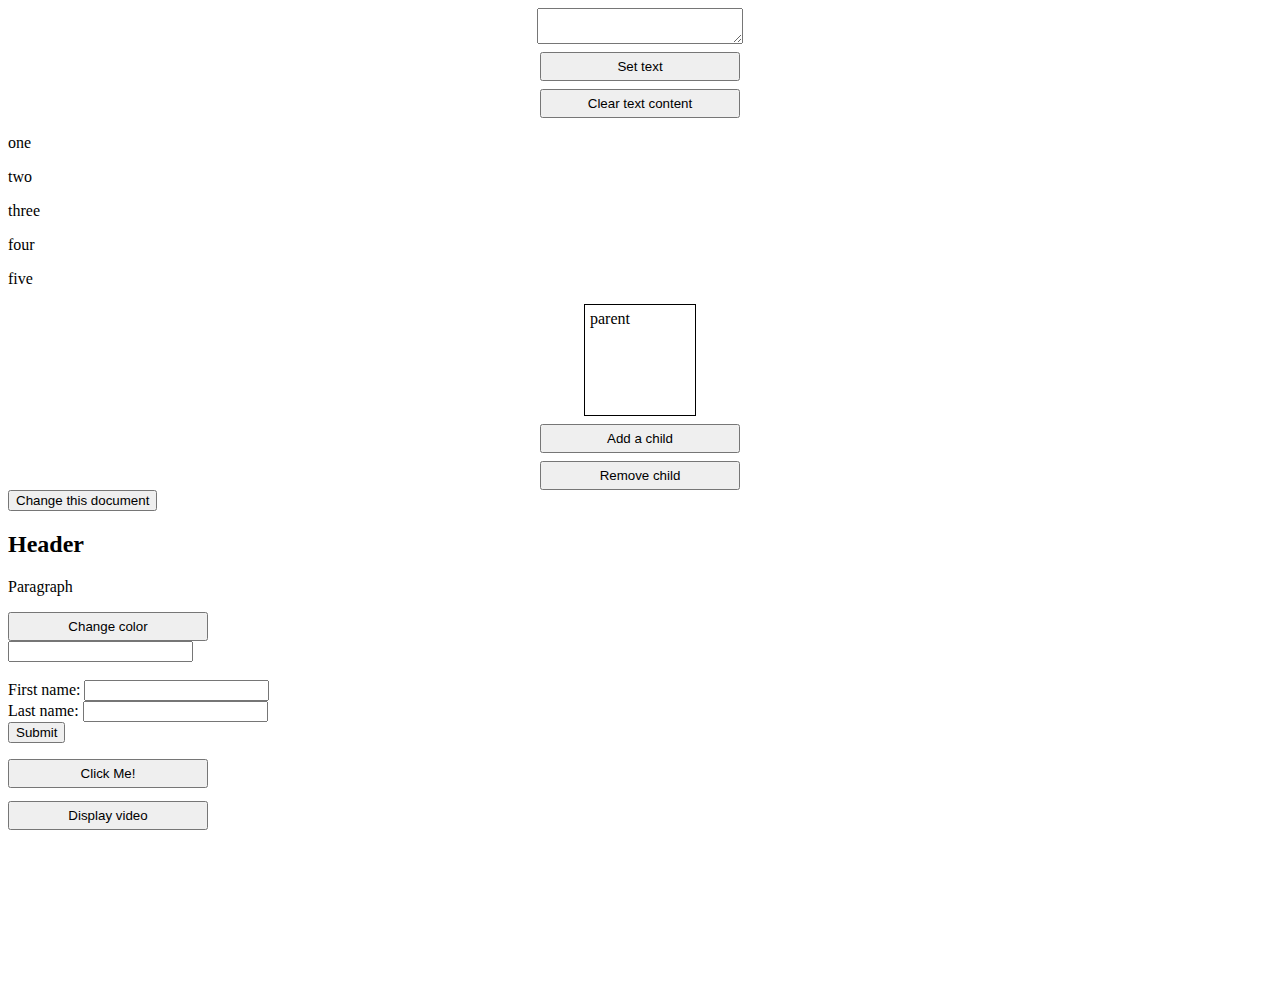
<file: index.html>
<!DOCTYPE html>
<html lang="en">
  <head>
    <meta charset="UTF-8" />
    <meta http-equiv="X-UA-Compatible" content="IE=edge" />
    <meta name="viewport" content="width=device-width, initial-scale=1.0" />
    <link rel="stylesheet" href="style.css" />
    <title>DOM</title>
  </head>
  <body>
    <div class="container">
      <textarea class="story"></textarea>
      <button id="set-text" type="button">Set text</button>
      <button id="clear-text" type="button">Clear text content</button>
    </div>
    <p>one</p>
    <p>two</p>
    <p>three</p>
    <p>four</p>
    <p>five</p>

    <div class="container">
      <div class="parent">parent</div>
      <button id="add-child" type="button">Add a child</button>
      <button id="remove-child" type="button">Remove child</button>
    </div>

    <div>
      <input type="button" value="Change this document" onclick="change()" />
      <h2>Header</h2>
      <p>Paragraph</p>
    </div>
    <div>
      <button class="btn">Change color</button>
    </div>

    <div>
      <input type="text" id="textBox" />
      <div id="output"></div>
    </div>
    <br />
    <section>
      <form>
        <div>
          <label for="fname">First name: </label>
          <input type="text" id="fname" />
        </div>
        <div>
          <label for="lname">Last name: </label>
          <input type="text" id="lname" />
        </div>
        <div>
          <input type="submit" id="submit" />
        </div>
      </form>
      <p class="formPara"></p>

      <div id="parentContainer">
        <button id="btnChild">Click Me!</button>
      </div>
      <pre id="preOutput"></pre>
    </section>

    <button id="videoBtn">Display video</button>
    <div class="hidden">
      <video class="video">
        <source
          src="https://interactive-examples.mdn.mozilla.net/media/cc0-videos/flower.webm"
          type="video/webm"
        />
        <p>
          Your browser doesn't support HTML video. Here is a
          <a href="rabbit320.mp4">link to the video</a> instead.
        </p>
      </video>
    </div>
    <script src="dom.js"></script>
  </body>
</html>
</file>
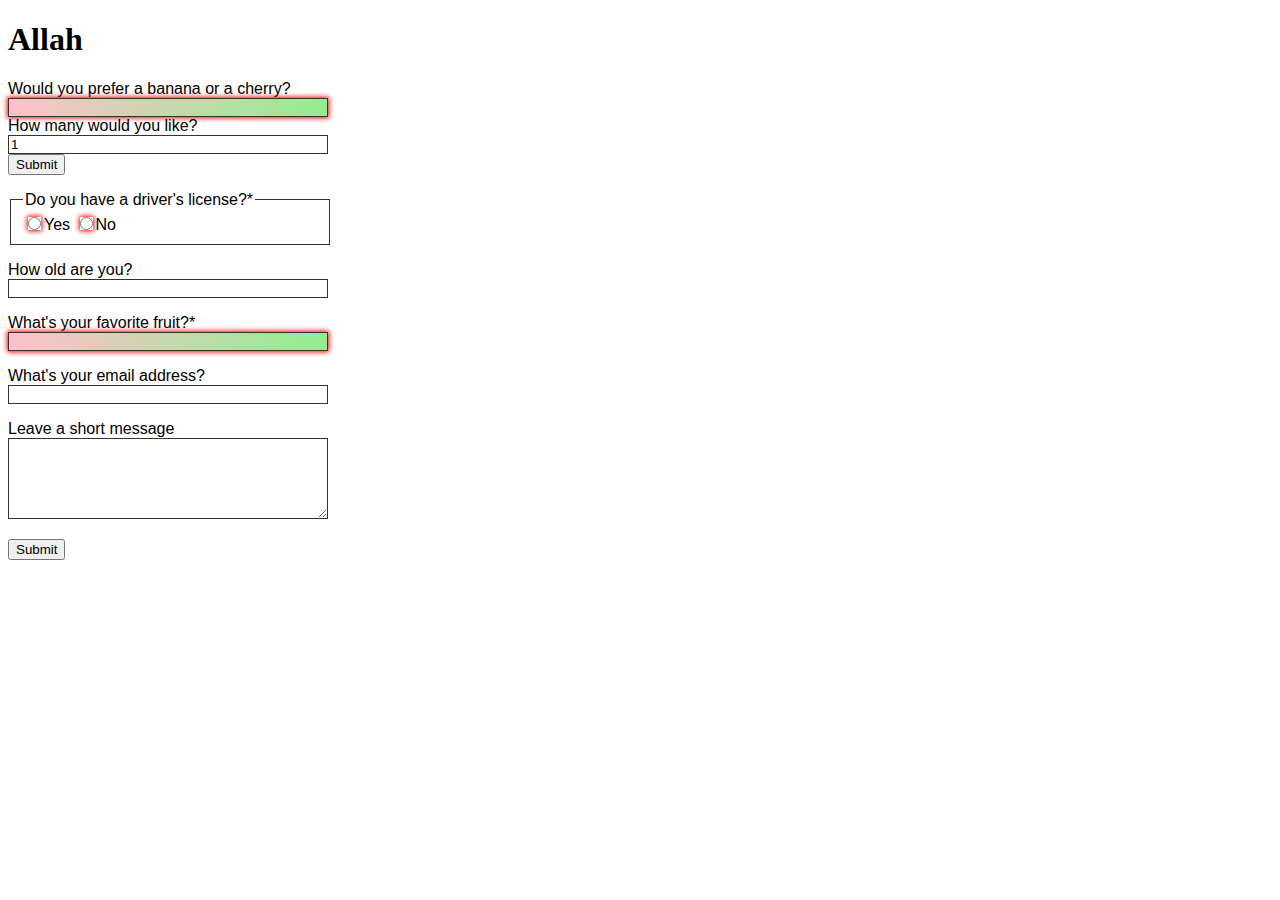
<file: form.html>
<!DOCTYPE html>
<html lang="en">
  <head>
    <meta charset="UTF-8" />
    <meta http-equiv="X-UA-Compatible" content="IE=edge" />
    <meta name="viewport" content="width=device-width, initial-scale=1.0" />
    <link rel="stylesheet" href="form.css" />
    <title>Form Validation</title>
  </head>
  <body>
    <h1>Allah</h1>
    <form>
      <div>
        <label for="choose">Would you prefer a banana or a cherry?</label>
        <input
          type="text"
          id="choose"
          name="i-like"
          required
          minlength="6"
          maxlength="6"
        />
      </div>
      <div>
        <label for="number">How many would you like?</label>
        <input
          type="number"
          id="number"
          name="amount"
          value="1"
          min="1"
          max="10"
        />
      </div>
      <div>
        <button>Submit</button>
      </div>
    </form>

    <section>
      <form>
        <p>
          <fieldset>
            <legend>Do you have a driver's license?<span aria-label="required">*</span></legend>
            <!-- While only one radio button in a same-named group can be selected at a time,
                 and therefore only one radio button in a same-named group having the "required"
                 attribute suffices in making a selection a requirement -->
            <input type="radio" required name="driver" id="r1" value="yes"><label for="r1">Yes</label>
            <input type="radio" required name="driver" id="r2" value="no"><label for="r2">No</label>
          </fieldset>
        </p>
        <p>
          <label for="n1">How old are you?</label>
          <!-- The pattern attribute can act as a fallback for browsers which
               don't implement the number input type but support the pattern attribute.
               Please note that browsers that support the pattern attribute will make it
               fail silently when used with a number field.
               Its usage here acts only as a fallback -->
          <input type="number" min="12" max="120" step="1" id="n1" name="age"
                 pattern="\d+">
        </p>
        <p>
          <label for="t1">What's your favorite fruit?<span aria-label="required">*</span></label>
          <input type="text" id="t1" name="fruit" list="l1" required
                 pattern="[Bb]anana|[Cc]herry|[Aa]pple|[Ss]trawberry|[Ll]emon|[Oo]range">
          <datalist id="l1">
            <option>Banana</option>
            <option>Cherry</option>
            <option>Apple</option>
            <option>Strawberry</option>
            <option>Lemon</option>
            <option>Orange</option>
          </datalist>
        </p>
        <p>
          <label for="t2">What's your email address?</label>
          <input type="email" id="t2" name="email">
        </p>
        <p>
          <label for="t3">Leave a short message</label>
          <textarea id="t3" name="msg" maxlength="140" rows="5"></textarea>
        </p>
        <p>
          <button>Submit</button>
        </p>
      </form>
    </section>
    <script src="form.js"></script>
  </body>
</html>
</file>
<file: style.css>
.container {
  display: flex;
  gap: 0.5rem;
  flex-direction: column;
  align-items: center;
}
button,
textarea {
  width: 200px;
}
button {
  padding: 5px 0px;
}

.parent {
  border: 1px solid black;
  padding: 5px;
  width: 100px;
  height: 100px;
}

.hidden {
  visibility: hidden;
}
</file>
<file: form.css>
input:invalid {
  border: 2px dashed red;
}

input:invalid:required {
  background-image: linear-gradient(to right, pink, lightgreen);
}

input:valid {
  border: 2px solid black;
}

/* And now some CSS to style the HTML: */
form {
  font: 1em sans-serif;
  max-width: 320px;
}

p > label {
  display: block;
}

input[type="text"],
input[type="email"],
input[type="number"],
textarea,
fieldset {
  width: 100%;
  border: 1px solid #333;
  box-sizing: border-box;
}

input:invalid {
  box-shadow: 0 0 5px 1px red;
}

input:focus:invalid {
  box-shadow: none;
}
</file>
